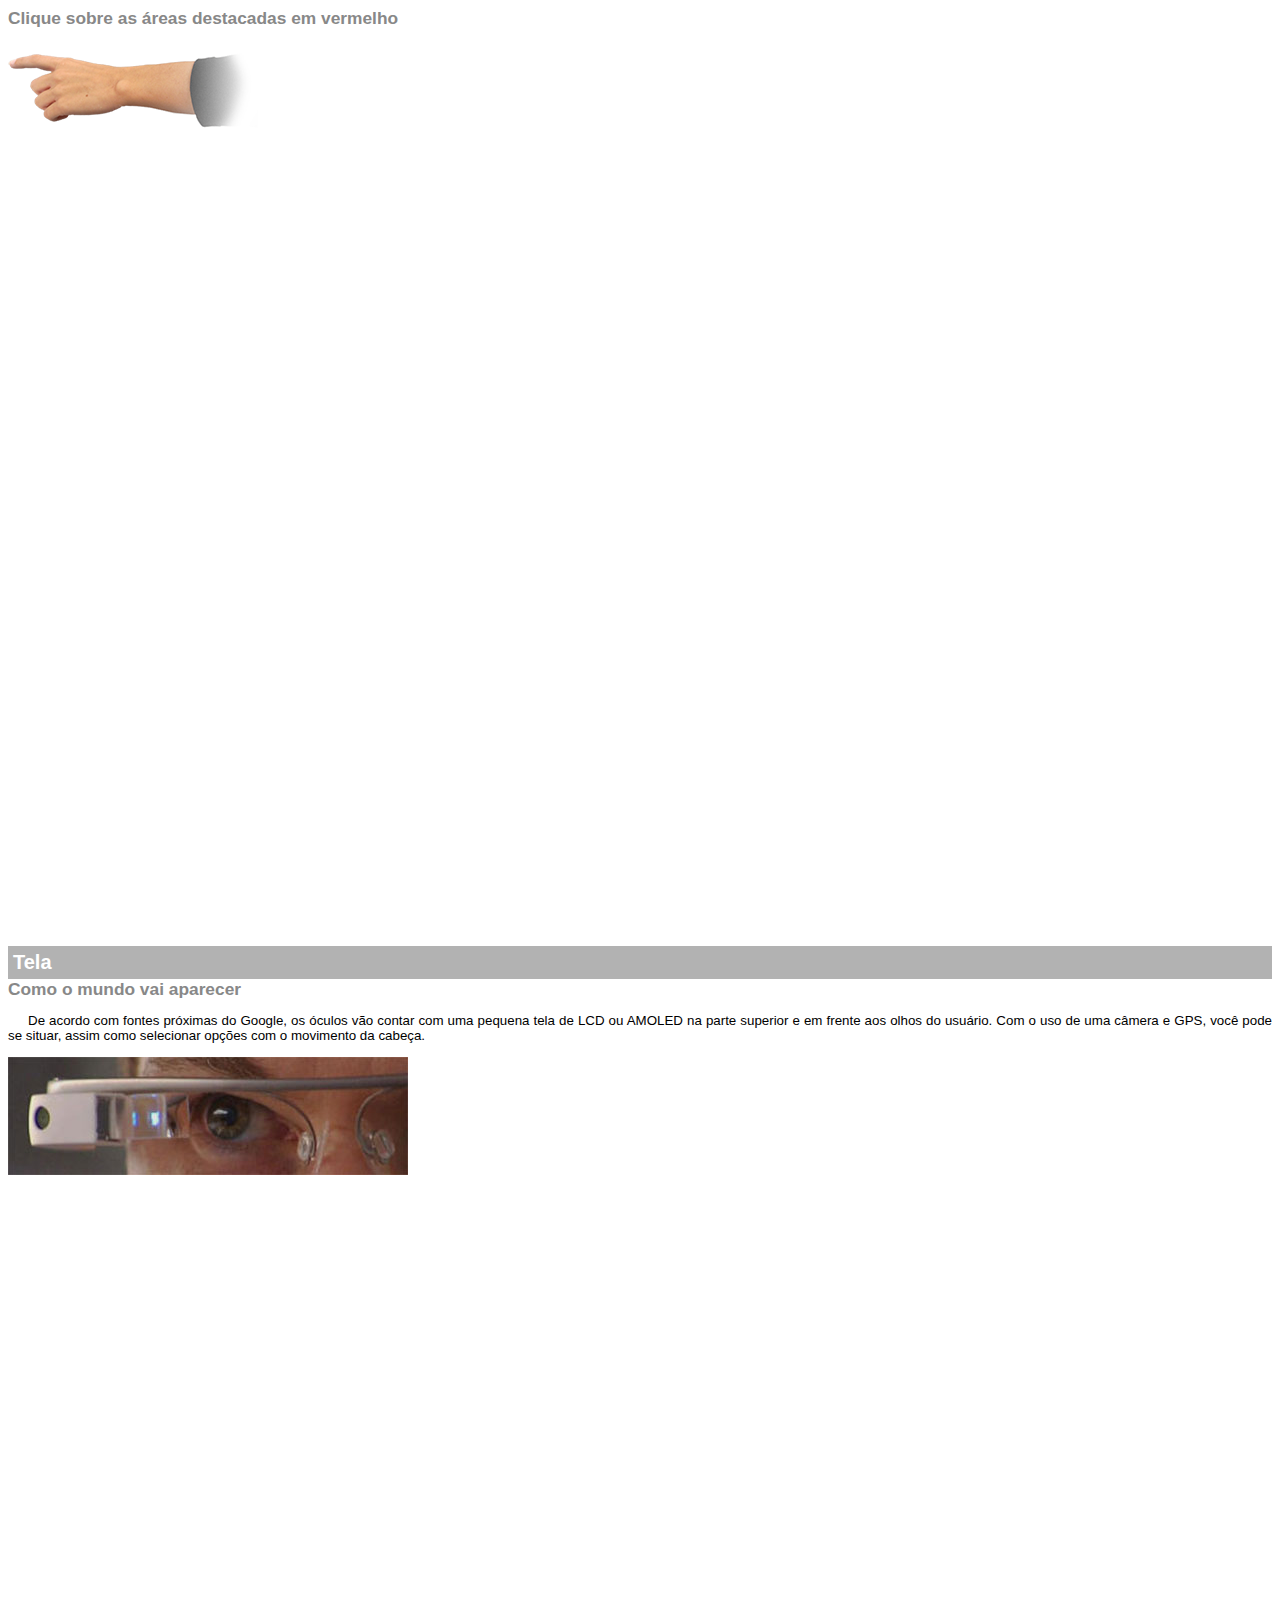
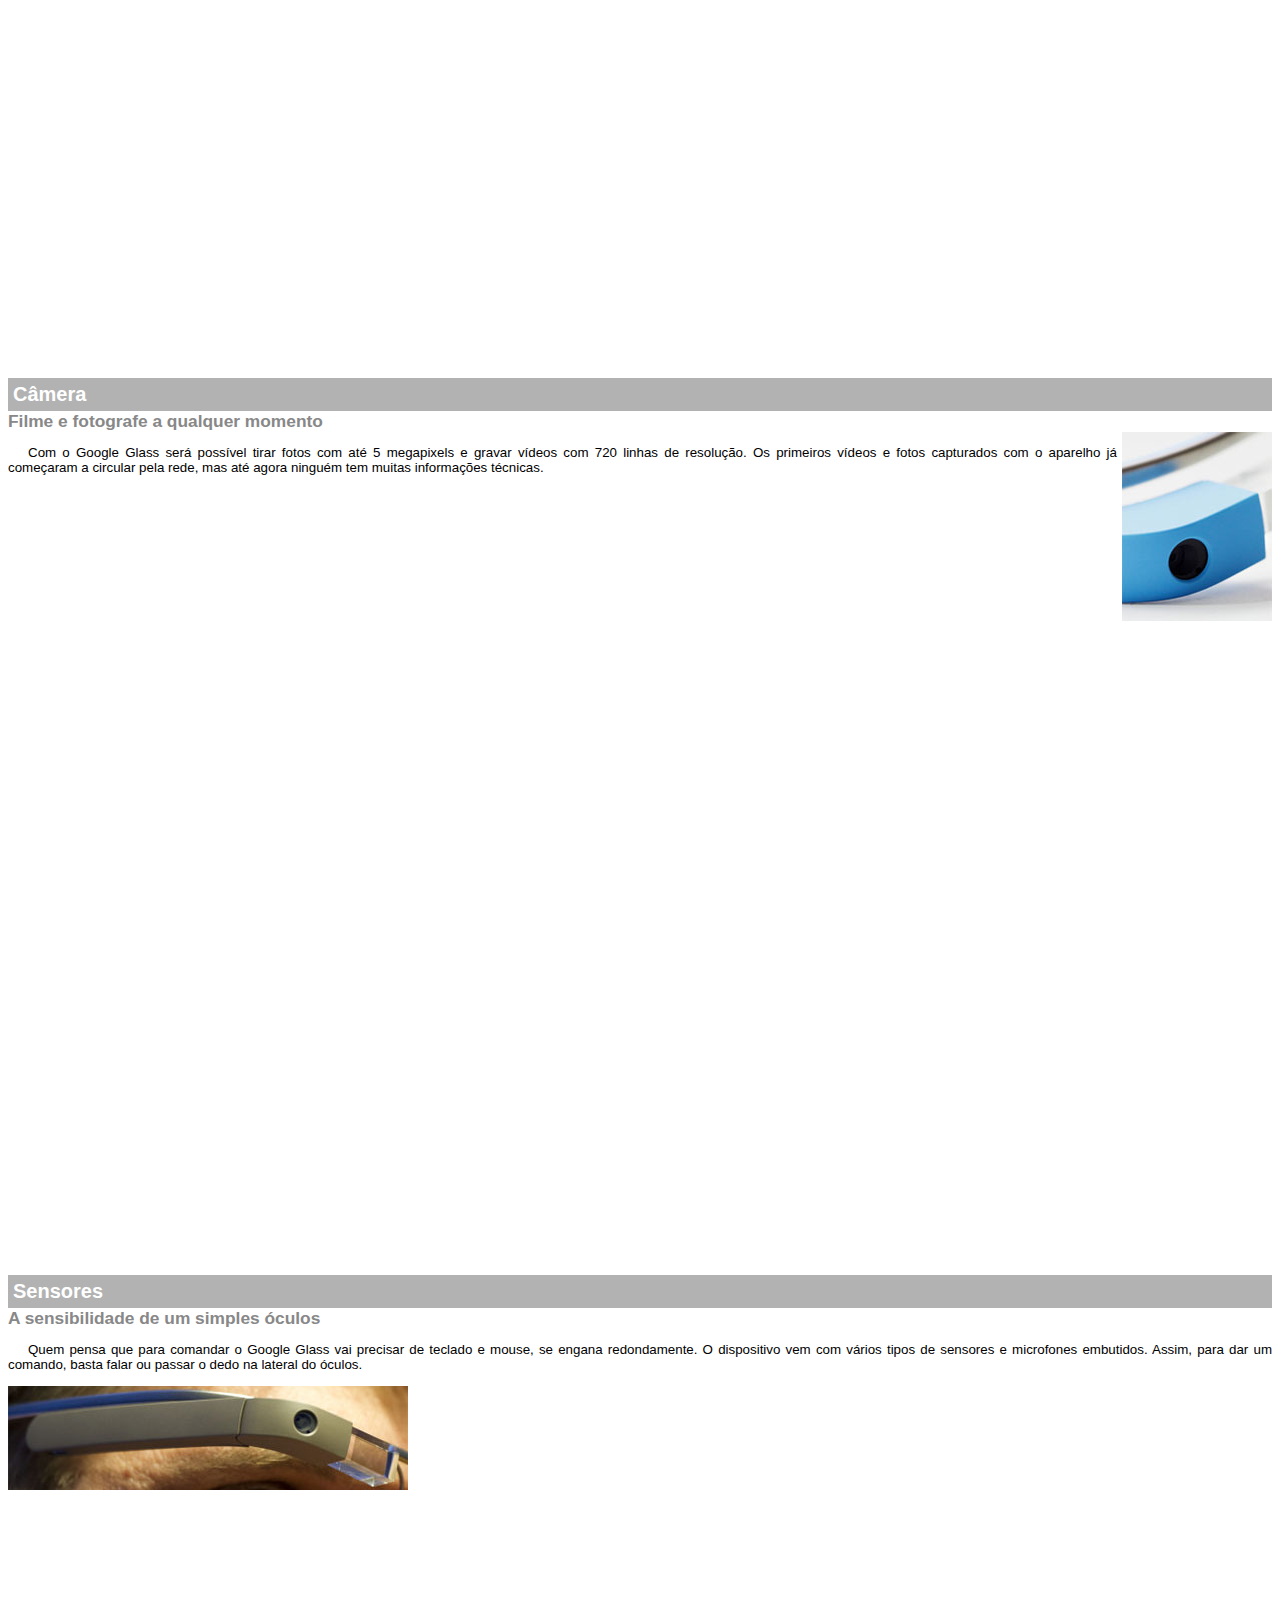
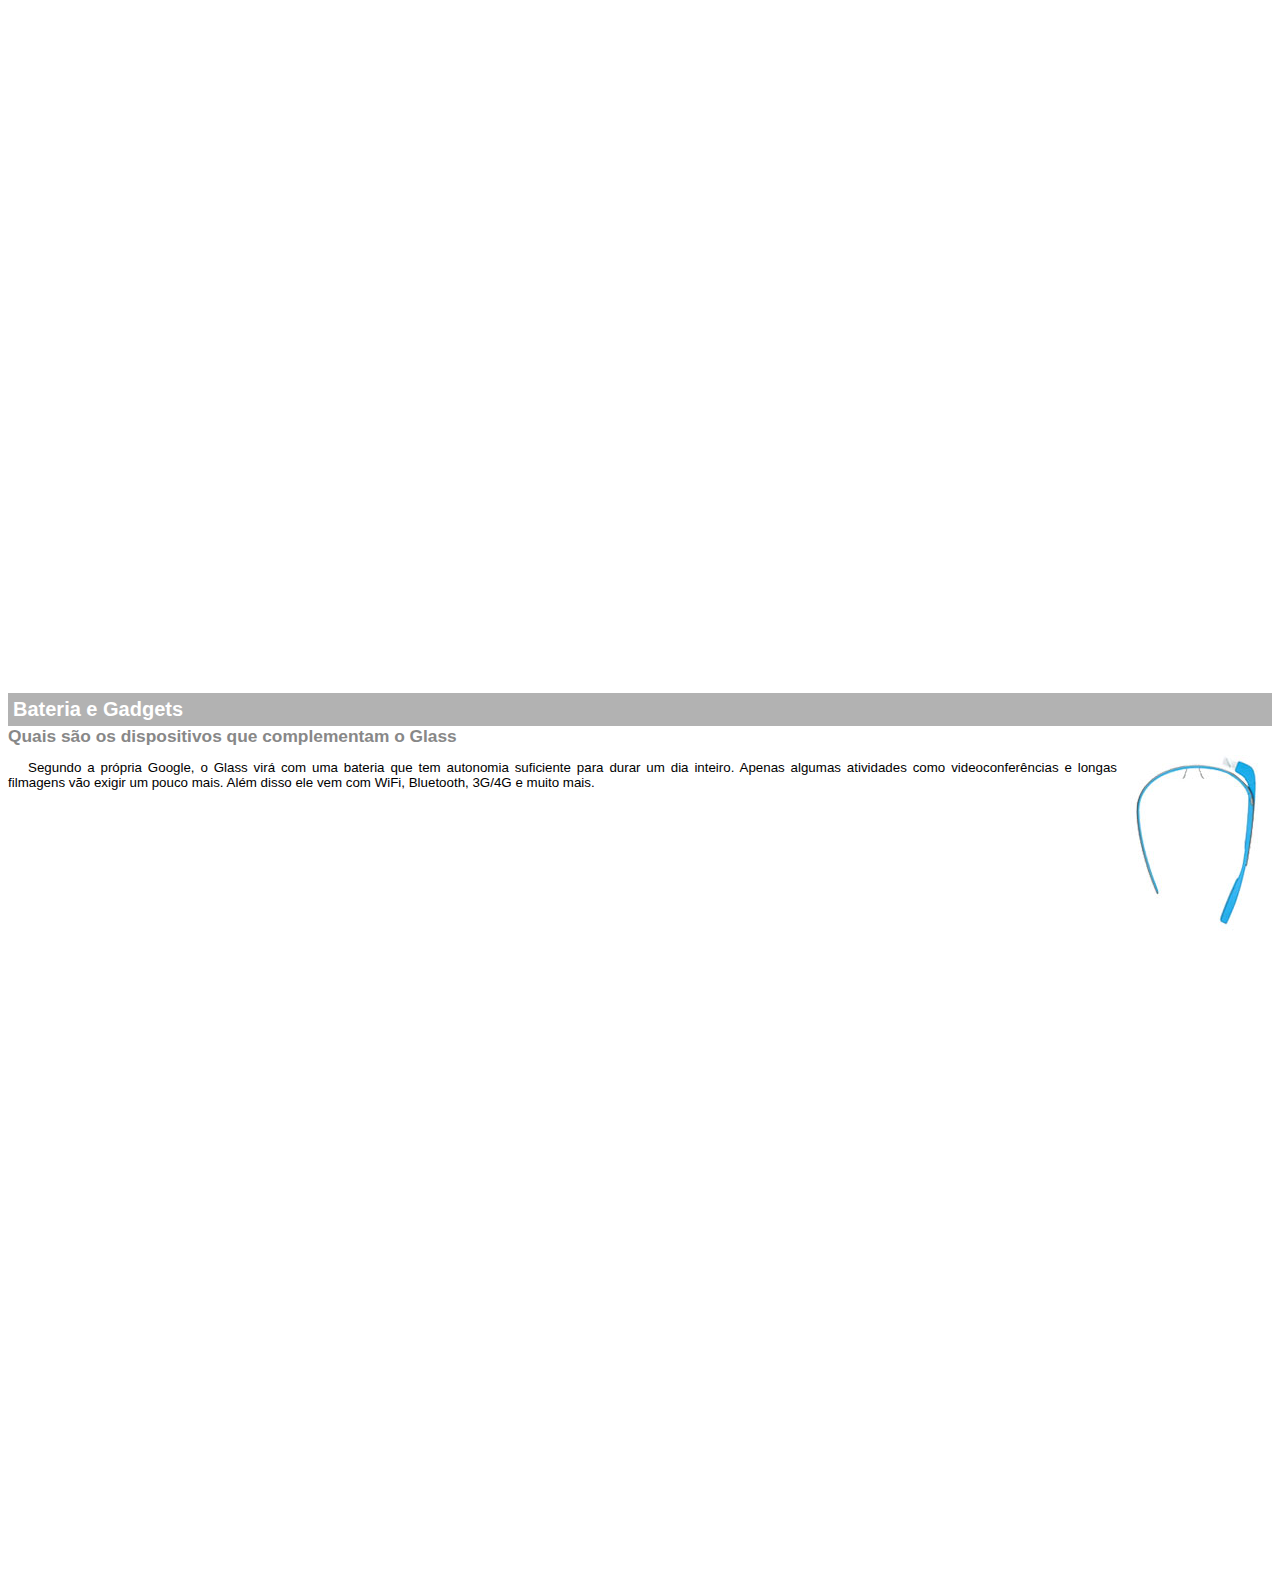
<file: projeto-glass-html5/google-glass.html>
<!DOCTYPE html>
<html lang="pt-br">
<head>
    <meta charset="UTF-8">
    
    <title>Informações sobre Google Glass</title>
    <style>
        body {
            font-family: Arial;
            font-size: 10pt;
        }

        p {
            text-align: justify;
            text-indent: 20px;
        }

        article h1 {
            font-size: 15pt;
            color: #ffffff;
            background-color: rgba(0, 0, 0, 0.3);
            padding: 5px;
            margin: 0px;
        }

        article h2 {
            font-size: 13pt;
            color: #888888;
            margin: 0px;
        }

        article {
            margin-bottom: 800px;
        }

        img.img-dir {
            display: block;
            float: right;
            margin-left: 5px;
        }
    </style>
</head>
<body>
    <article id="topo">
        <header><h2>
            Clique sobre as áreas destacadas em vermelho
        </h2></header>
        <img src="_imagens/mao.png" alt="Mão apontando para a esquerda">
    </article>

    <article id="tela">
        <header>
            <h1>Tela</h1>
            <h2>Como o mundo vai aparecer</h2>    
        </header>
        <p>De acordo com fontes próximas do Google, os óculos vão contar com uma pequena tela de LCD ou AMOLED na parte superior e em frente aos olhos do usuário. Com o uso de uma câmera e GPS, você pode se situar, assim como selecionar opções com o movimento da cabeça.</p>
        <img src="_imagens/det-tela.jpg" alt="Tela do Google Glass">
    </article>

    <article id="camera">
        <header>
            <h1>Câmera</h1>
            <h2>Filme e fotografe a qualquer momento</h2>
        </header>
        <img src="_imagens/det-camera.jpg" class="img-dir" alt="Câmera do Google Glass">
        <p>Com o Google Glass será possível tirar fotos com até 5 megapixels e gravar vídeos com 720 linhas de resolução. Os primeiros vídeos e fotos capturados com o aparelho já começaram a circular pela rede, mas até agora ninguém tem muitas informações técnicas.</p>
    </article>

    <article id="sensores">
        <header>
            <h1>Sensores</h1>
            <h2>A sensibilidade de um simples óculos</h2>
        </header>
        <p>Quem pensa que para comandar o Google Glass vai precisar de teclado e mouse, se engana redondamente. O dispositivo vem com vários tipos de sensores e microfones embutidos. Assim, para dar um comando, basta falar ou passar o dedo na lateral do óculos.</p>
        <img src="_imagens/det-touch.jpg" alt="Sensores do Google Glass">
    </article>

    <article id="gadgets">
        <header>
            <h1>Bateria e Gadgets</h1>
            <h2>Quais são os dispositivos que complementam o Glass</h2>
        </header>
        <img src="_imagens/det-bateria.jpg" class="img-dir" alt="Bateria e Gadgets do Google Glass">
        <p>Segundo a própria Google, o Glass virá com uma bateria que tem autonomia suficiente para durar um dia inteiro. Apenas algumas atividades como videoconferências e longas filmagens vão exigir um pouco mais. Além disso ele vem com WiFi, Bluetooth, 3G/4G e muito mais.</p>
    </article>
</body>
</html>
</file>
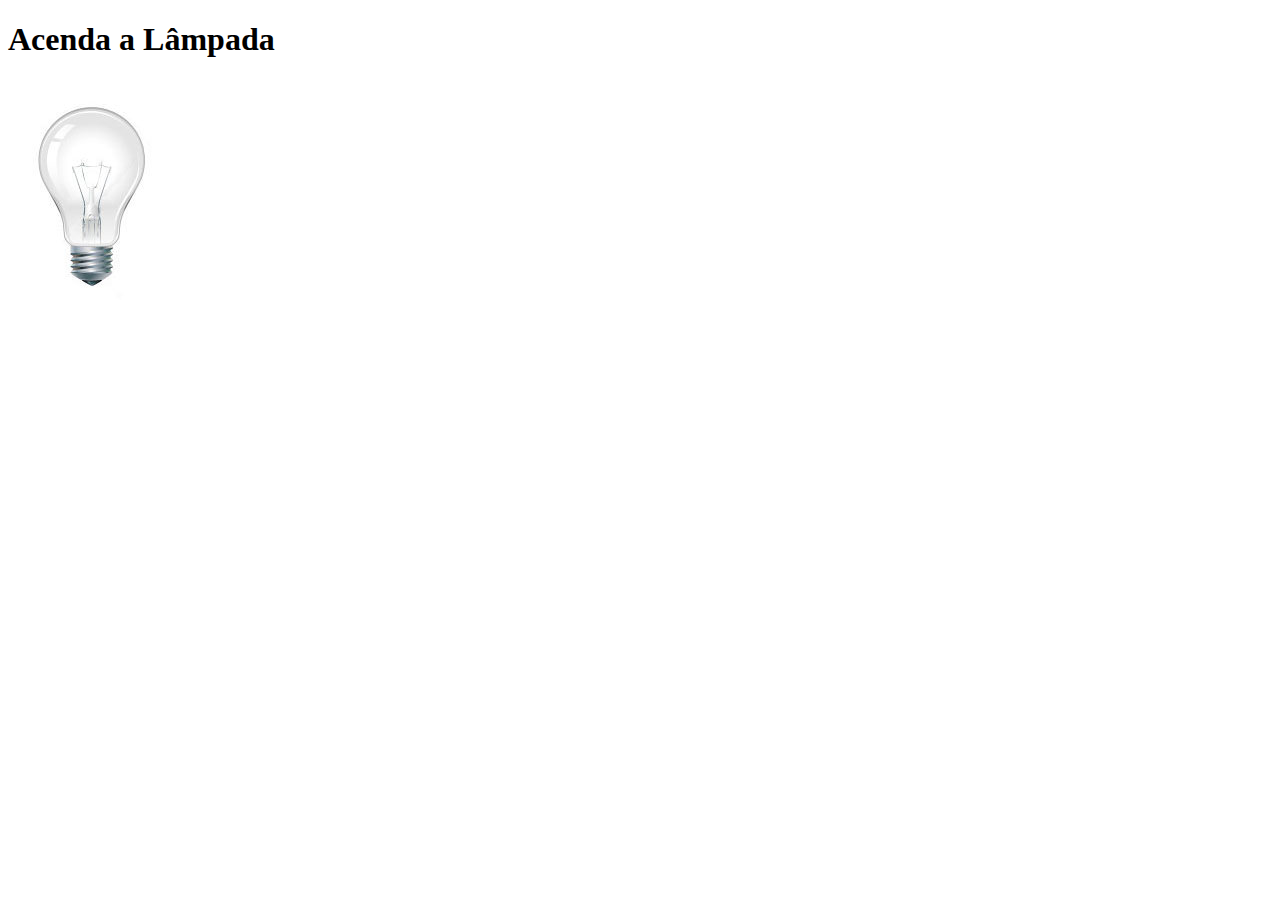
<file: projeto-glass-html5/testejs.html>
<!DOCTYPE html>
<html lang="pt-br">
<head>
    <meta charset="UTF-8">
    <title>Teste JS</title>
    <script>
        function acendeLampada() {
            document.getElementById('luz').src = '_imagens/lampada-acesa.jpg';
        }

        function apagaLampada() {
            document.getElementById('luz').src = '_imagens/lampada-apagada.jpg';
        }

        function quebraLampada() {
            document.getElementById('luz').src = '_imagens/lampada-quebrada.jpg'
        }
    </script>
</head>
<body>
    <h1>Acenda a Lâmpada</h1>
    <img src="_imagens/lampada-apagada.jpg" id="luz" onmousemove="acendeLampada()" onmouseout="apagaLampada()" onclick="quebraLampada()">
</body>
</html>
</file>
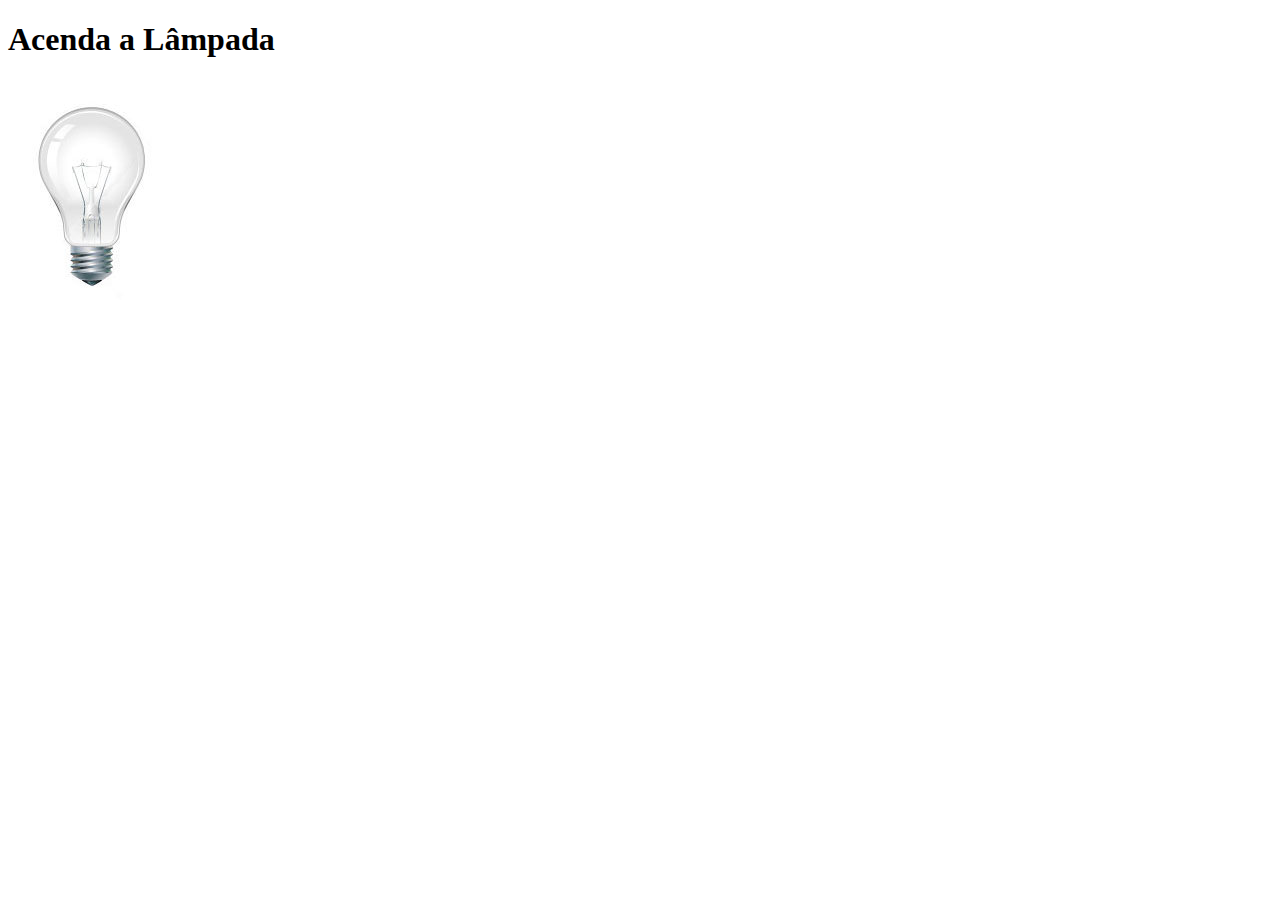
<file: projeto-glass-html5/testejs2.html>
<!DOCTYPE html>
<html lang="pt-br">
<head>
    <meta charset="UTF-8">
    <title>Teste JS</title>
    <script>
        var quebrada = false;
        function mudaLampada(tipo) {
            if(!quebrada){
                document.getElementById('luz').src = '_imagens/' + tipo + '.jpg';
                if(tipo == 'lampada-quebrada'){
                    quebrada = true;
                }
            }
        }
    </script>
</head>
<body>
    <h1>Acenda a Lâmpada</h1>
    <img src="_imagens/lampada-apagada.jpg" id="luz" onmousemove="mudaLampada('lampada-acesa')" onmouseout="mudaLampada('lampada-apagada')" onclick="mudaLampada('lampada-quebrada')">
</body>
</html>
</file>
